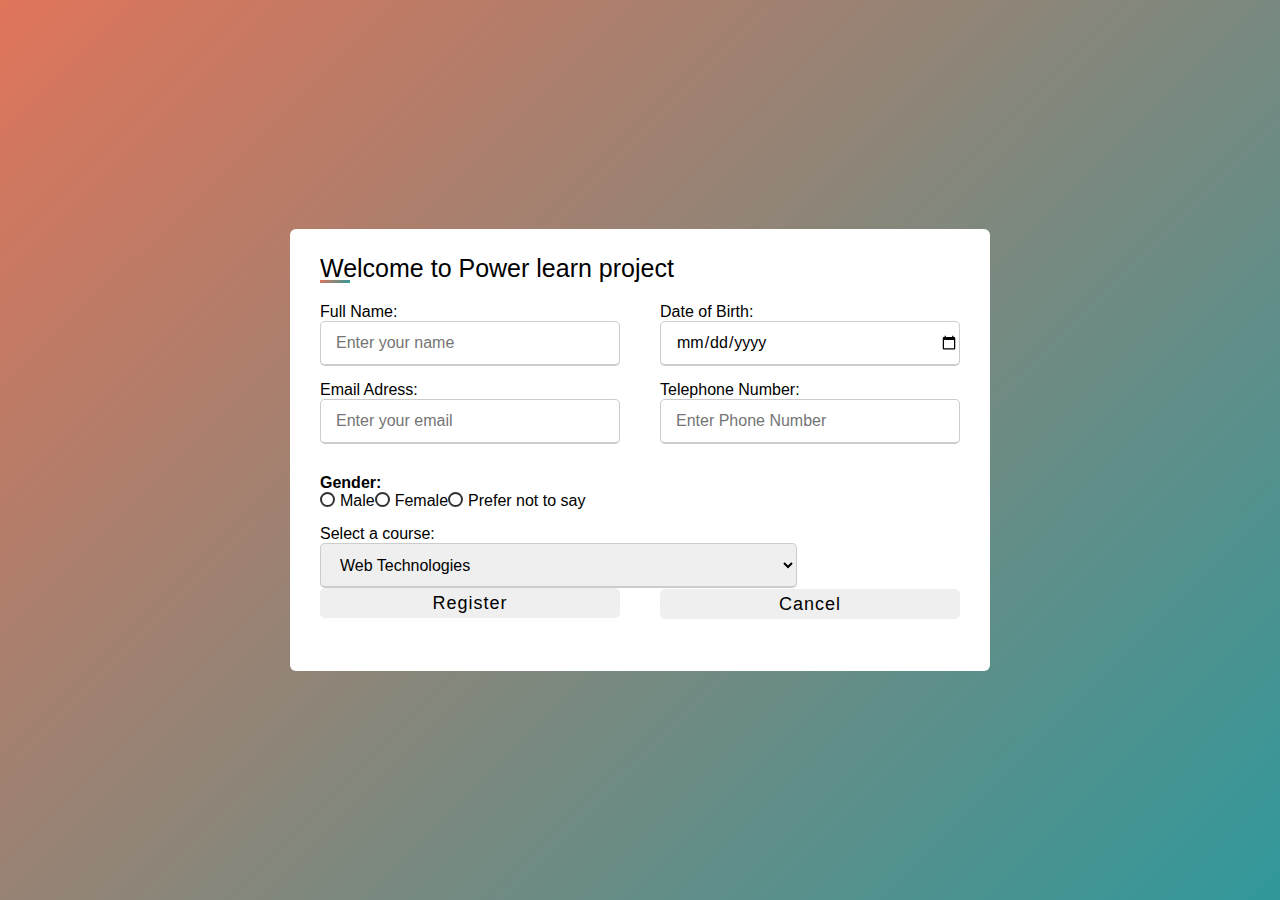
<file: index.html>
<!DOCTYPE html>
<html>
    <head>
        <title>STUDENT REGISTRATION FORM</title>
        <meta charset="UTF-8" />
        <meta name="viewport" content="width=device-width, initial-scale=1.0">
        <link rel="stylesheet" href="style.css">
    </head>
    <body>
        <div class="container">
            <div class="title">Welcome to Power learn project</div>
            <form action="#">
                <div class="user-details">
                    <div class="input-box">
                        <label class="details" for="name">Full Name:</label>
                        <input type="text" id="name" placeholder="Enter your name" required name="name">
                    </div>  
                    <div class="input-box">
                        <label class="details" for="date">Date of Birth:</label>
                        <input type="date"  id="date" placeholder="D.O.B" required name="date">
                    </div> 
                    
                    <div class="input-box">
                        <label for="adress"  class="details">Email Adress:</label>
                        <input type="email" placeholder="Enter your email" required name="adress" id="adress">
                    </div> 
                    <div class="input-box">
                        <label for="phone no" class="details">Telephone Number:</span>
                        <input type="tel" placeholder="Enter Phone Number" required id="phone no" >
                    </div> 
                    <div class="gender-details">
                        <span class="gender-title">Gender:</span>
                        <div class="category">
                                <input type="radio" id="male" name="gender" value="male">
                                <label for="male">Male</label>

                                <input type="radio" id="female" name="gender" value="female">
                                <label for="female">Female</label>

                                <input type="radio" id="prefer not" name="gender" value="prefer not">
                                <label for="prefer not">Prefer not to say</label>
                        </div>
                    </div>
                    <div class="course-select">
                        <label for="course">Select a course:</label>
                        <select name="course" id="course">
                            <option value="Web technologies">Web Technologies</option>
                            <option value="python">Python Programming</option>
                            <option value="dart">Dart with flutter</option>
                            <option value="sql">Database Management with SQL</option>
                            <option value="ENTPD">Enterprenuership and Personal Development</option>
                        </select>
                    </div>
                    
                        <div class="button-register">
                            <input type="submit" value="Register">
                        </div>
                        <div class="button-cancel">
                            <input type="button" value="Cancel">
                        </div>
        
                </div>
            </form>       
        </div>
    </body>
</html>
</file>
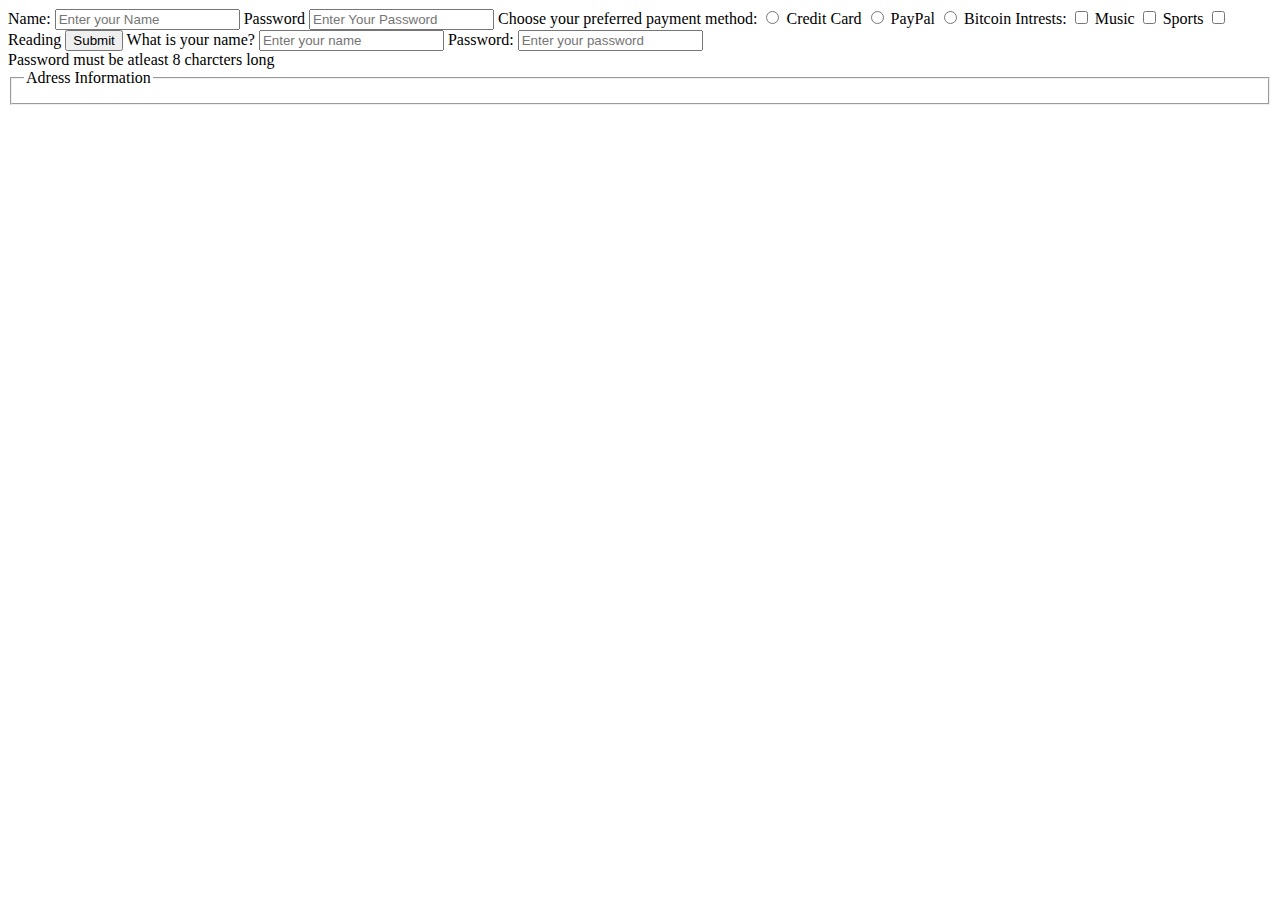
<file: Practice_in_forms/index.html>
<!DOCTYPE html>
<html>
    <head>
        <title>Forms</title>
        <meta charset="UTF-8" />
        <meta name="viewport" content="width=device-width, initial scale=1.0">
        
    </head>
    <body>
        <form>
            <!-- The form element goes here-->
            <label for="name">Name:</label>
            <!-- The for attribute associaties the label with the user input-->
            <input type="text" id="name" name="name" placeholder="Enter your Name">

            <label for="password">Password</label>
            <input type="password" id="password" name="password" placeholder="Enter Your Password">

            <label>Choose your preferred payment method:</label>
            <input type="Radio" id="credit card" name="payment method" value="credit card">
            <label for="Credit Card">Credit Card</label>

            <input type="Radio" id="paypal" name="payment method" value="paypal">
            <label for="paypal">PayPal</label>

            <input type="Radio" id="bitcoin" name="payment method" value="bitcoin">
            <label for="bitcoin">Bitcoin</label>

            <label>Intrests:</label>
            <input type="checkbox" id="music" name="intrest" value="music">
            <label for="music">Music</label>

            <input type="checkbox" id="sports" name="intrest" value="sports">
            <label for="sports">Sports</label>

            <input type="checkbox" id="reading" name="intrest" value="reading">
            <label for="reading">Reading</label>

            <!-- Submit button-->
            <button type="submit">Submit</button>

            <!-- Error handling-->
            <label for="name">What is your name?</label>
            <input type="text" id="name" aria-invalid="true" name="name" placeholder="Enter your name">

            <!-- ARIA  roles and attributes-->
            <label for="password">Password:</label>
            <input
            type="password"
            id="password"
            name="password"
            placeholder="Enter your password"
            aria-describeby="password-hint">
            <div id="password-hint">
                Password must be atleast 8 charcters long
            </div>

            <!-- Fieldset and lengend-->

            <fieldset>
                <legend>Adress Information</legend>

                <!-- Adress fields go here-->
            </fieldset>

        </form>
    </body>
</html>
</file>
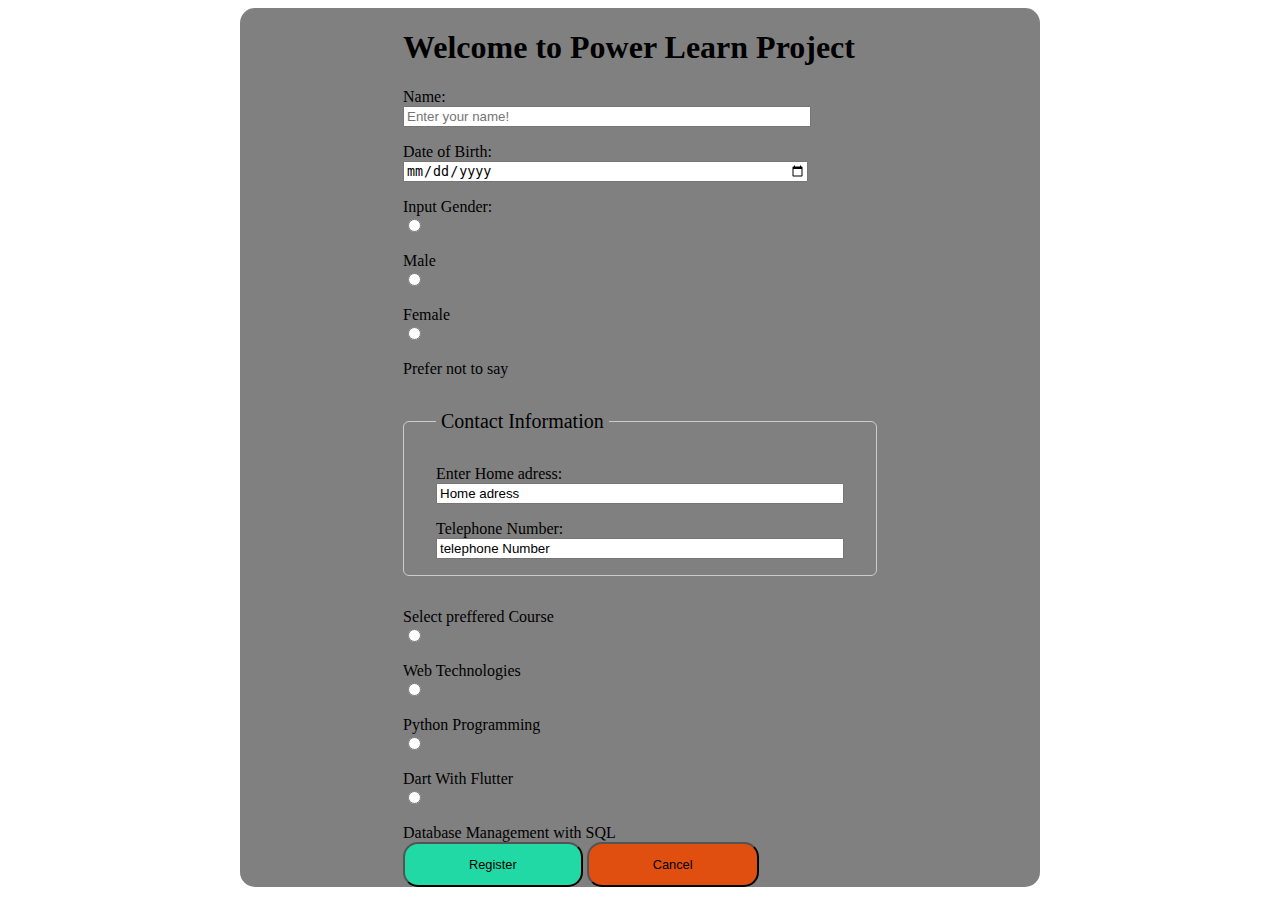
<file: forms.html>
<!DOCTYPE html>
<html>
    <head>
        <title>HTML FORMS</title>
        <meta charset="UTF-8" />
        <meta name="viewport" content="width=device-width, initial scale = 1.0">
        <link rel="stylesheet" href="forms.css">
    </head>
    <body>
        
        <div class="form">
        <forms action="" method="">
            <h1>Welcome to Power Learn Project</h1>

            <label for="name">Name:</label>
            <input type="text" id="name" name="name" placeholder="Enter your name!">

            <label for="date">Date of Birth:</label>
            <input type="date" placeholder="Enter your Date of Birth" id="dateofbirth" name="date">

            <label for="gender">Input Gender:</label>
            
            <input type="radio" name="gender" id="male" value="Male">
            <label for="male">Male</label>
           
            <input type="radio" id="female" name="gender" value="female">
            <label for="female">Female</label>
            
            <input type="radio" id="prefernot" name="gender" value="prefernot">
            <label for="prefernot">Prefer not to say</label>
            

            <fieldset>
                <legend>Contact Information</legend>
                
                <label for="adress"> Enter Home adress:</label>
                <input type="text" placeholder="Enter your adress here" id="adress" name="adress" value="Home adress">

                <label for="telephone"> Telephone Number:</label>
                <input type="telephone" placeholder="Enter your telephone" id="telephone" name="telephone" value="telephone Number">
            </fieldset>

            <label for="course">Select preffered Course</label>
            
            <input type="radio" id="Web Technologies" name="course" value="Web Technologies" >
            <label for="Web Technologies">Web Technologies</label>

            <input type="radio" id="python" name="course" value="python" >
            <label for="python">Python Programming</label>

            <input type="radio" id="dart" name="course" value="dart" >
            <label for="dart">Dart With Flutter</label>

            <input type="radio" id="sql" name="course" value="sql" >
            <label for="sql">Database Management with SQL</label>

            <button type="submit">Register</button>
            <button type="reset">Cancel</button>
        </forms>
        </div>
    </body>
</html>
</file>
<file: forms.css>
fieldset{
    margin: 2em 0;
    padding: 1em 2em;
    border: solid 1px #ccc;
    border-radius: 6px;
    min-width: 200px;
}
legend{
    font-size: 1.25em;
    padding: 0 .25em;
    color: #000000;
}

label{
    display: block;
    margin-top: 1em;
}

input[type="text"], input[type="date"], input[type="telephone"]{
    width: 30em;
}

button[type="submit"]{
    padding: 1em 5em;
    border-radius: 15px;
    background-color: hsl(163, 74%, 49%);
    color: #000000;
    font-family: 'Lato' , sans-serif;
    font-size: .8em;
}
button[type="reset"]{
    padding: 1em 5em;
    border-radius: 15px;
    background-color:hsl(18, 87%, 47%);
    color: black;
    font-family: 'Lato' , sans-serif;
    font-size: .8em;
}

.form{
    display: flex;
    justify-content: center;
    background-color: grey;
    border-style:none;
    width:800px;
    margin: auto;
    border-radius: 15px;
}

input[type="radio"]{
    display: inline-block;
}
</file>
<file: style.css>
/* Reset default margin, padding, and box-sizing for all elements */
* {
    margin: 0;
    padding: 0;
    box-sizing: border-box;
    font-family: 'Poppins', sans-serif;
}

/* Styling for the body */
body {
    display: flex;
    height: 100vh;
    justify-content: center;
    align-items: center;
    background: linear-gradient(135deg, rgba(208, 48, 9, 0.669), rgb(49, 152, 154));
}

/* Container styling */
.container {
    max-width: 700px;
    width: 100%;
    background: #fff;
    padding: 25px 30px;
    border-radius: 6px;
}

/* Title styling */
.container .title {
    font-size: 25px;
    font-weight: 500;
    position: relative;
}

/* Pseudo element before the title */
.container .title::before {
    content: '';
    position: absolute;
    left: 0;
    bottom: 0;
    height: 3px;
    width: 30px;
    background: linear-gradient(135deg, rgba(208, 48, 9, 0.669), rgb(49, 152, 154));
}

/* User details container */
.container .user-details {
    display: flex;
    flex-wrap: wrap;
    justify-content: space-between;
    margin: 20px 0 12px 0;
}

/* Input box styling */
.user-details .input-box {
    width: calc(100% / 2 - 20px);
    margin-bottom: 15px;
}

/* Styling for input elements */
.user-details .input-box input {
    height: 45px;
    width: 100%;
    outline: none;
    border-radius: 5px;
    border: 1px solid #ccc;
    padding-left: 15px;
    font-size: 16px;
    border-bottom-width: 2px;
    transition: all 0.5s ease;
}

/* Styling for labels associated with gender input */
.user-details .input-box .details .gender {
    font-weight: 500;
    margin-bottom: 5px;
    display: block;
}

/* Styling for focused and valid input */
.user-details .input-box input:focus,
.user-details .input-box input:valid {
    border-color: #9b5956;
}

/* Gender details container */
.gender-details {
    width: 100%;
    margin-top: 15px; /* Adjusted margin top */
    
}

/* Category container for gender radio buttons */
.gender-details .category {
        display: flex;
        flex-direction: row;
    margin-bottom: 15px;

}

/* Styling for gender radio buttons */
.gender-details input[type="radio"] {
    margin-right: 5px;
    -webkit-appearance: none;
    -moz-appearance: none;
    appearance: none;
    width: 15px;
    height: 15px;
    border-radius: 50%;
    border: 2px solid #333;
    outline: none;
    cursor: pointer;
    display: flex;
    flex-direction: row;
    
}

/* Styling for checked state of gender radio buttons */
.gender-details input[type="radio"]:checked {
    background: linear-gradient(135deg, rgba(208, 48, 9, 0.669), rgb(49, 152, 154));
}

/* Styling for labels associated with gender radio buttons */
.gender-details input[type="radio"] + label {
    font-family: Arial, Helvetica, sans-serif;
    cursor: pointer;
}

/* Gender title styling */
.gender-details .gender-title {
    font-weight: bold; /* Corrected font weight */
    
}

/* Styling for course input */
.container .user-details #course {
    height: 45px;
    width: 100%;
    outline: none;
    border-radius: 5px;
    border: 1px solid #ccc;
    padding-left: 15px;
    font-size: 16px;
    border-bottom-width: 2px;
    transition: all 0.5s ease;
}

/* Styling for register button */
form .button-register {
    height: 30px;
    width: calc(100% / 2 - 20px);
    margin-bottom: 15px;
}

/* Styling for cancel button */
form .button-cancel {
    height: 30px;
    width: calc(100% / 2 - 20px);
    margin: 1px 0; /* Adjusted margin */
    margin-bottom: 15px;
}

/* Styling for register and cancel buttons */
form .button-register input,
form .button-cancel input {
    height: 100%;
    width: 100%; /* Adjusted width */
    outline: none;
    color: black;
    border: none;
    font-size: 18px;
    font-weight: 400;
    border-radius: 5px;
    letter-spacing: 1px;
}

/* Styling for register button hover state */
form .button-register input:hover {
    background: linear-gradient(135deg, #1BDA5E, #07E91B);
}

/* Styling for cancel button hover state */
form .button-cancel input:hover {
    background: linear-gradient(135deg, #E70C1C, #E90A07);
}
</file>
